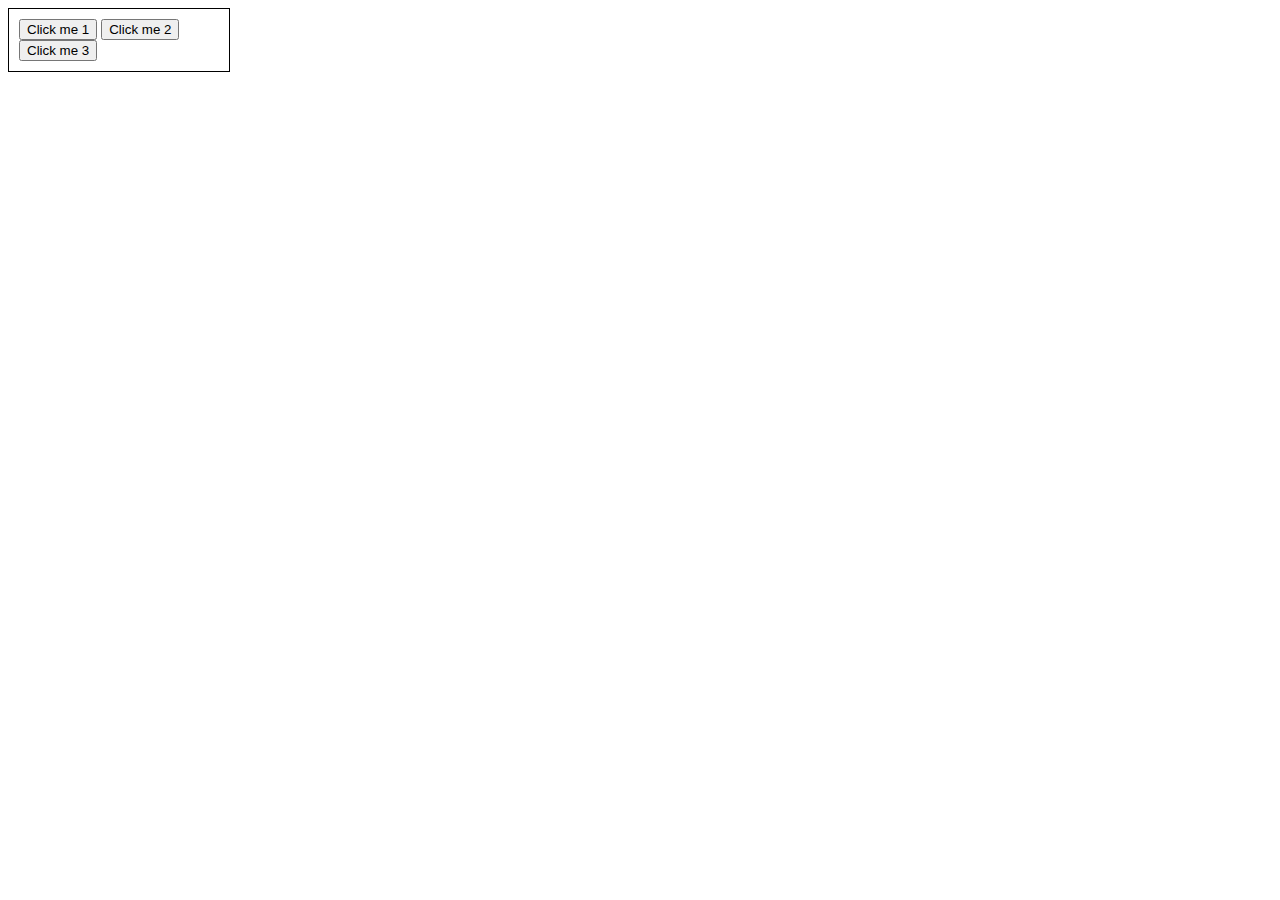
<file: index2.html>
<!DOCTYPE html>
<html lang="en">
<head>
  <meta charset="UTF-8">
  <meta name="viewport" content="width=device-width, initial-scale=1.0">
  <title>Remove Child Example</title>
</head>
<body>
  <div class="parent" style="border:1px solid black; padding:10px; width:200px;">
    <button class="child">Click me 1</button>
    <button class="child">Click me 2</button>
    <button class="child">Click me 3</button>
  </div>

  <script>
    const parent = document.querySelector(".parent");

    parent.addEventListener("click", function (event) {
      // যেটাতে আসলেই child class আছে, শুধু সেটাই remove হবে
      if (event.target.classList.contains("child")) {
        event.target.remove();
        console.log("Removed:", event.target);
      }
    });
  </script>
</body>
</html>
</file>
